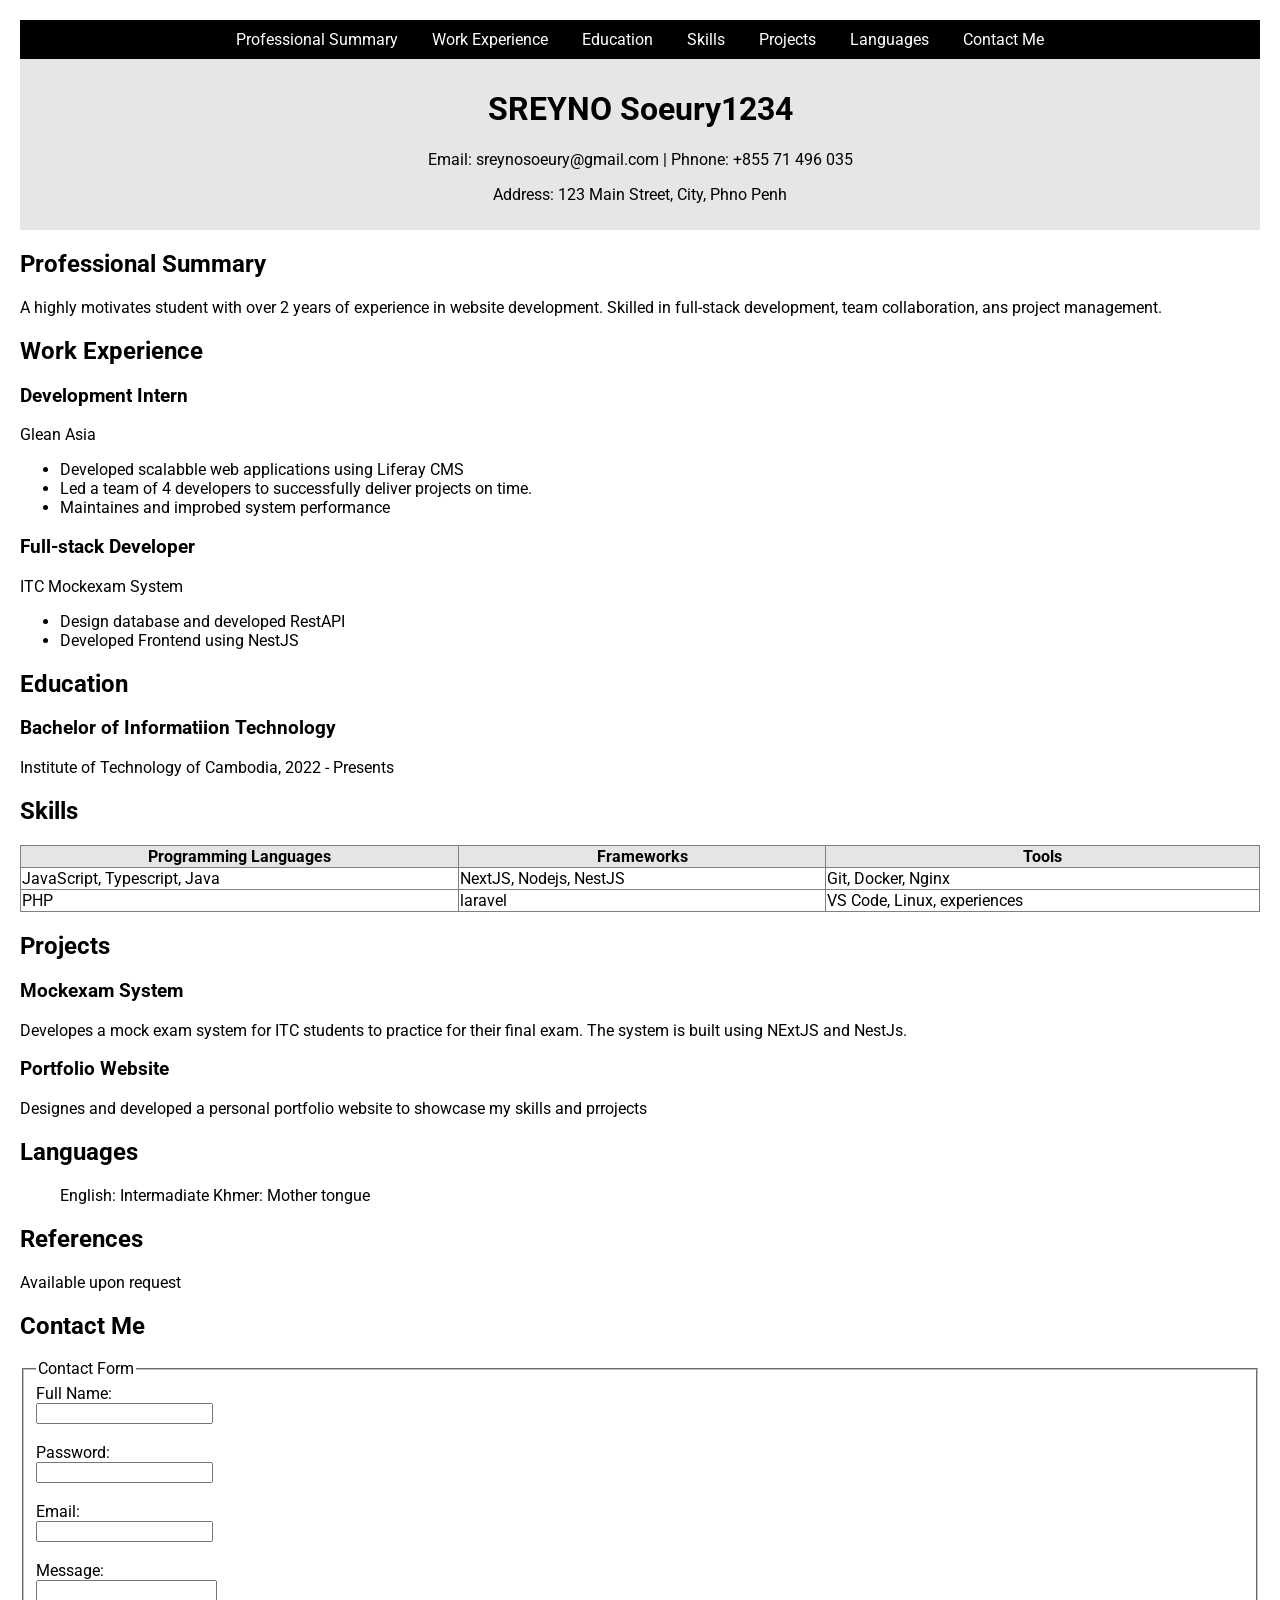
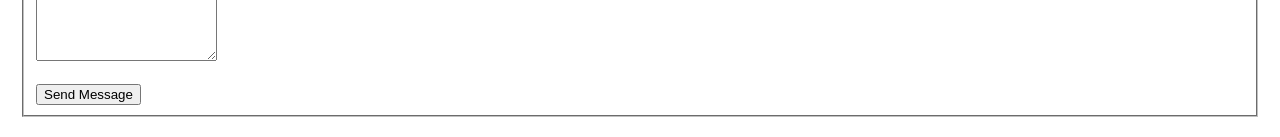
<file: index.html>
<!DOCTYPE html>
<html lang="en">
  <head>
    <meta charset="UTF-8" />
    <meta name="viewport" content="width=device-width, initial-scale=1.0" />
    <title>Simple CV</title>
    <link rel="stylesheet" href="style.css" />
  </head>
  <body>
    <nav>
      <a href="#summary">Professional Summary</a>
      <a href="#work">Work Experience</a>
      <a href="#education">Education</a>
      <a href="#skill">Skills</a>
      <a href="#project">Projects</a>
      <a href="#languages">Languages</a>
      <a href="#contact">Contact Me</a>
    </nav>
    <div>
      <h1>SREYNO Soeury1234</h1>
      <p>Email: sreynosoeury@gmail.com | Phnone: +855 71 496 035</p>
      <p>Address: 123 Main Street, City, Phno Penh</p>
    </div>

    <h2>Professional Summary</h2>
    <p>
      A highly motivates student with over 2 years of experience in website
      development. Skilled in full-stack development, team collaboration, ans
      project management.
    </p>
    <h2>Work Experience</h2>
    <h3>Development Intern</h3>
    <p>Glean Asia</p>
    <ul>
      <li>Developed scalabble web applications using Liferay CMS</li>
      <li>
        Led a team of 4 developers to successfully deliver projects on time.
      </li>
      <li>Maintaines and improbed system performance</li>
    </ul>
    <h3>Full-stack Developer</h3>
    <p>ITC Mockexam System</p>
    <ul>
      <li>Design database and developed RestAPI</li>
      <li>Developed Frontend using NestJS</li>
    </ul>

    <h2>Education</h2>
    <h3>Bachelor of Informatiion Technology</h3>
    <p>Institute of Technology of Cambodia, 2022 - Presents</p>

    <h2>Skills</h2>
    <table border="1">
      <thead>
        <tr>
          <th>Programming Languages</th>
          <th>Frameworks</th>
          <th>Tools</th>
        </tr>
      </thead>
      <tbody>
        <tr>
          <td>JavaScript, Typescript, Java</td>
          <td>NextJS, Nodejs, NestJS</td>
          <td>Git, Docker, Nginx</td>
        </tr>
      </tbody>
      <tfoot>
        <tr>
          <td>PHP</td>
          <td>laravel</td>
          <td>VS Code, Linux, experiences</td>
        </tr>
      </tfoot>
    </table>

    <h2>Projects</h2>
    <h3>Mockexam System</h3>
    <p>
      Developes a mock exam system for ITC students to practice for their final
      exam. The system is built using NExtJS and NestJs.
    </p>

    <h3>Portfolio Website</h3>
    <p>
      Designes and developed a personal portfolio website to showcase my skills
      and prrojects
    </p>

    <h2>Languages</h2>
    <ul>
      English: Intermadiate Khmer: Mother tongue
    </ul>

    <h2>References</h2>
    <p>Available upon request</p>

    <h2>Contact Me</h2>
    <fieldset>
      <legend>Contact Form</legend>
      <label for="fullname">Full Name:</label><br />
      <input type="text" name="fullname" id="fullname" /><br /><br />

      <label for="password">Password:</label><br />
      <input type="password" /><br /><br />
      <label for="email">Email:</label><br />
      <input type="text" name="email" id="email" /><br /><br />
      <label for="message">Message:</label><br />
      <textarea name="message" id="message" rows="5"></textarea>
      <br /><br />
      <button>Send Message</button>
    </fieldset>
  </body>
</html>
</file>
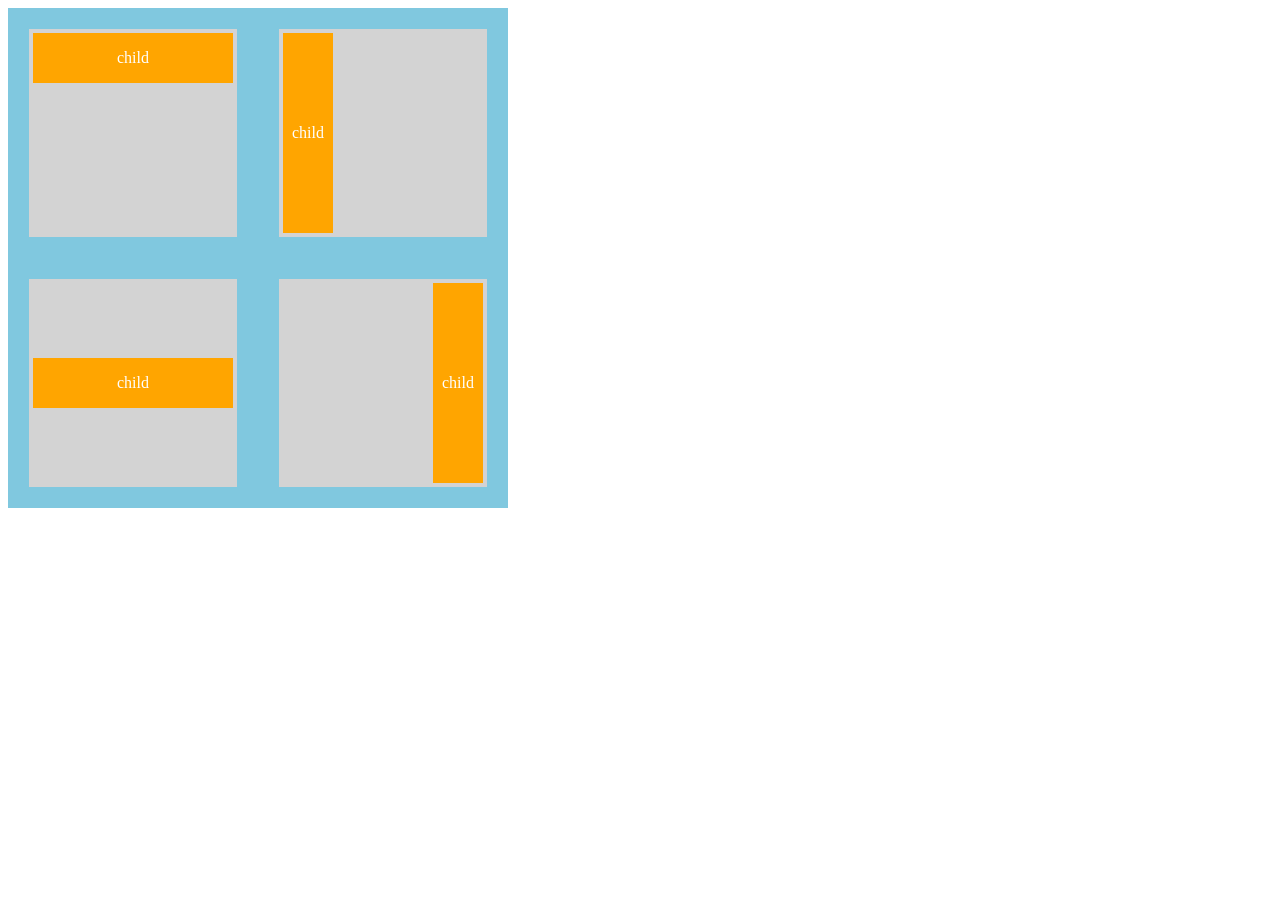
<file: ex2.html>
<!DOCTYPE html>
<html lang="en">
  <head>
    <meta charset="UTF-8" />
    <meta name="viewport" content="width=device-width, initial-scale=1.0" />
    <title>exercise2</title>
    <style>
      .parent {
        display: flex;
        flex-wrap: wrap;
        justify-content: space-around;
        align-items: center;
        width: 500px;
        height: 500px;
        background-color: rgb(128, 200, 223);
      }
      .wrapper1 {
        width: 200px;
        height: 200px;
        background-color: lightgray;
        display: flex;
        justify-content: start;
        align-items: start;
        padding: 4px;
      }

      .child1 {
        width: 200px;
        height: 50px;
        background-color: orange;
        text-align: center;
        line-height: 50px;
        color: white;
      }
      .wrapper2 {
        width: 200px;
        height: 200px;
        background-color: lightgray;
        display: flex;
        justify-content: start;
        align-items: start;
        padding: 4px;
      }
      .child2 {
        width: 50px;
        height: 200px;
        background-color: orange;
        text-align: center;
        line-height: 200px;
        color: white;
      }
      .wrapper3 {
        width: 200px;
        height: 200px;
        background-color: lightgray;
        display: flex;
        justify-content: center;
        align-items: center;
        padding: 4px;
      }
      .child3 {
        width: 200px;
        height: 50px;
        background-color: orange;
        text-align: center;
        line-height: 50px;
        color: white;
      }
      .wrapper4 {
        width: 200px;
        height: 200px;
        background-color: lightgray;
        display: flex;
        justify-content: end;
        align-items: end;
        padding: 4px;
      }
      .child4 {
        width: 50px;
        height: 200px;
        background-color: orange;
        text-align: center;
        line-height: 200px;
        color: white;
      }
    </style>
  </head>
  <body>
    <div class="parent">
      <div class="wrapper1">
        <div class="child1">child</div>
      </div>
      <div class="wrapper2">
        <div class="child2">child</div>
      </div>
      <div class="wrapper3">
        <div class="child3">child</div>
      </div>
      <div class="wrapper4">
        <div class="child4">child</div>
      </div>
    </div>
  </body>
</html>
</file>
<file: style.css>
@import url("https://fonts.googleapis.com/css2?family=Roboto:wght@400;700&display=swap");
body {
  font-family: "Roboto", sans-serif;
  margin: 20px;
}

a {
  color: white;
  margin: 0 15px;
  text-decoration: none;
}
nav {
  background-color: #000000;
  color: #000000;
  padding: 10px 0;
  text-align: center;
}

div {
  text-align: center;
  background-color: rgb(228, 230, 232);
  padding: 10px;
}

table {
  width: 100%;
  border-collapse: collapse;
}

th {
  background-color: #e7e4e4;
}
</file>
